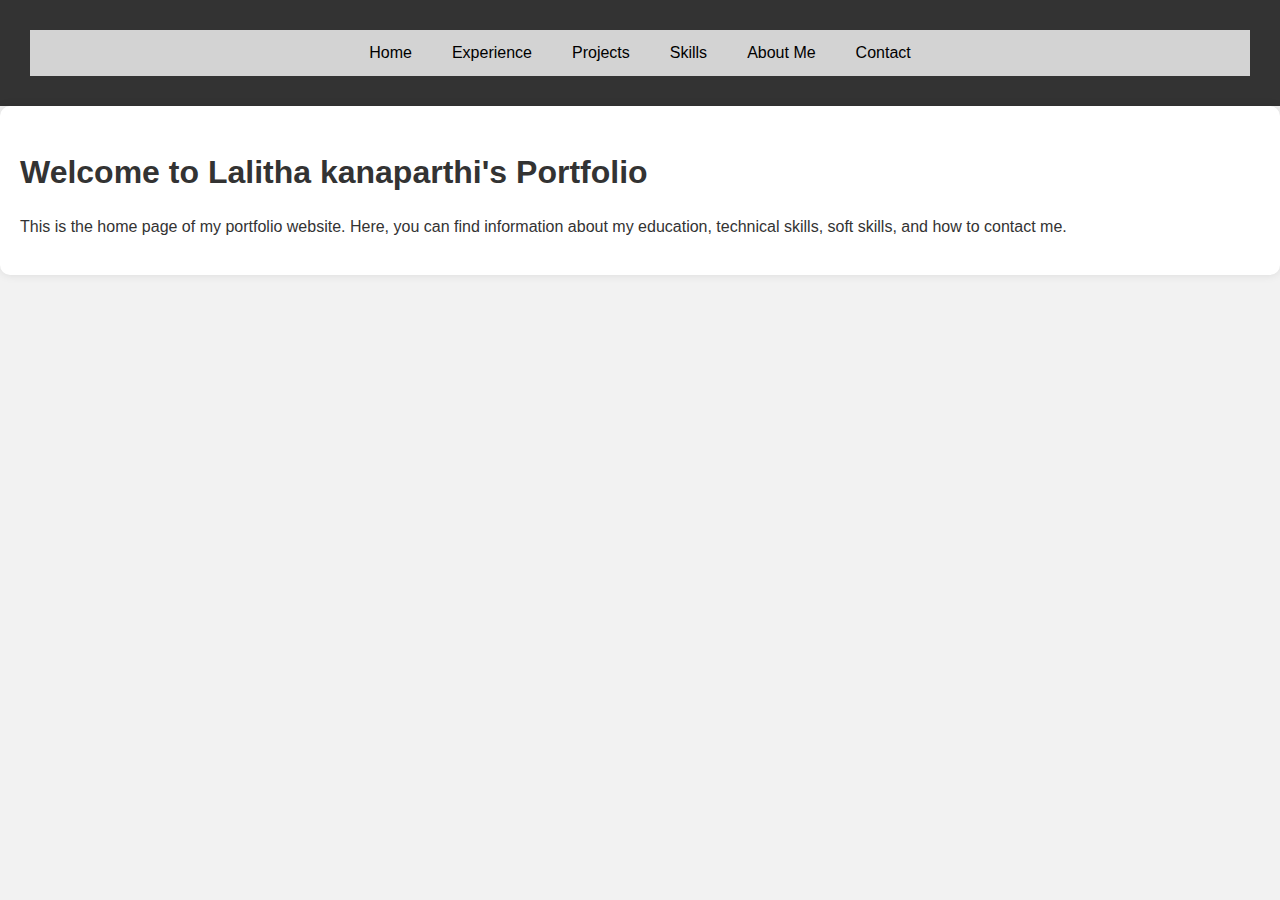
<file: index.html>
<!DOCTYPE html>
<html lang="en">
<head>
  <meta charset="UTF-8">
  <meta name="viewport" content="width=device-width, initial-scale=1.0">
  <title>Lalitha - Portfolio</title>
  <link rel="stylesheet" href="styless.css">
</head>
<body>
  <header>
    <nav>
      <ul class="navbar">
        <li><a href="pershome.html">Home</a></li>
        <li><a href="exp.html">Experience</a></li>
        <li><a href="proj.html">Projects</a></li>
        <li><a href="skills.html">Skills</a></li>

        <li><a href="about.html">About Me</a></li>
        <li><a href="contact.html">Contact</a></li>
      </ul>
    </nav>
  </header>

  <main>
    <section id="home">
      <h1>Welcome to Lalitha kanaparthi's Portfolio</h1>
      
      <p>This is the home page of my portfolio website. Here, you can find information about my education, technical skills, soft skills, and how to contact me.</p>
    </section>
  </main>
</body>
</html>
</file>
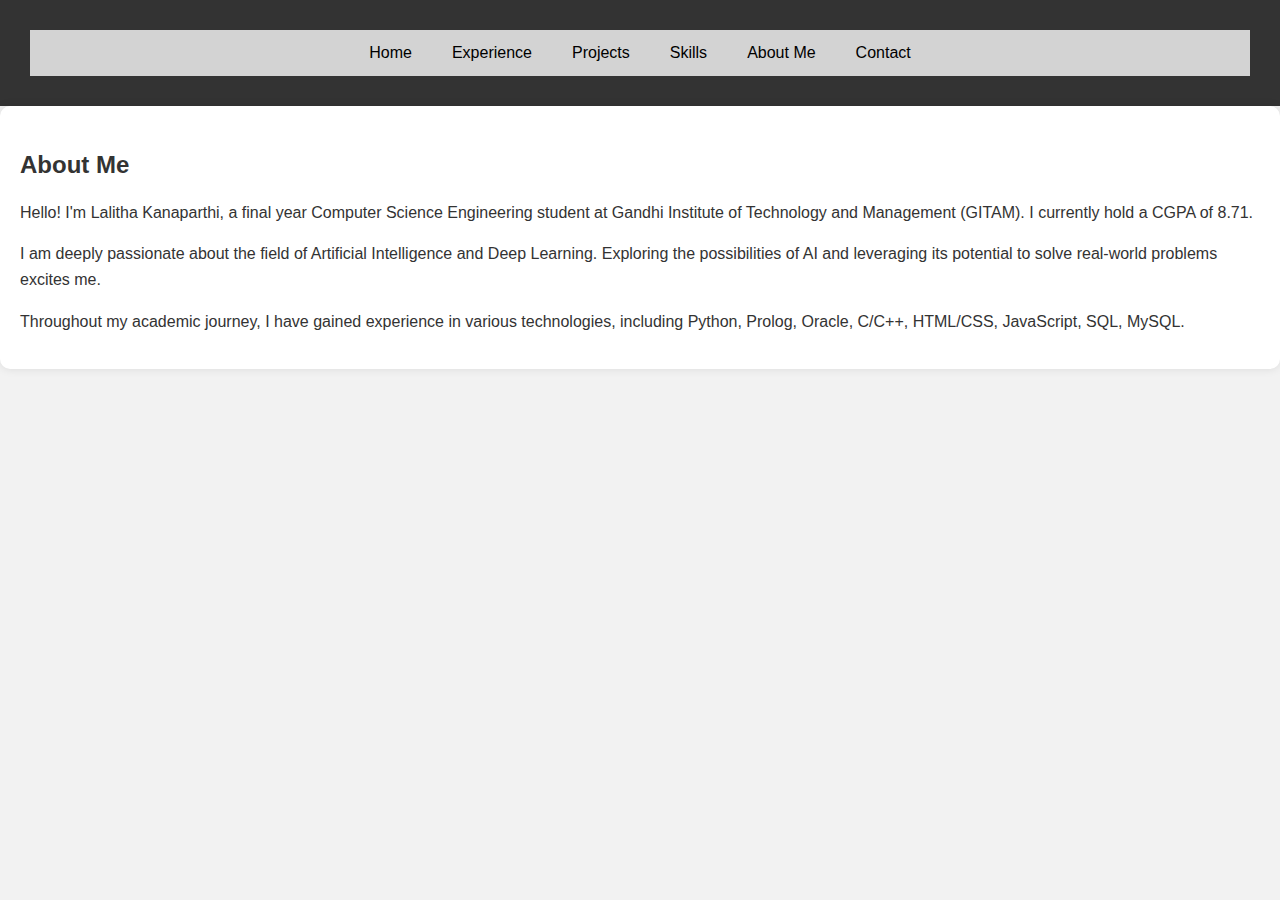
<file: about.html>
<!DOCTYPE html>
<html lang="en">
<head>
  <meta charset="UTF-8">
  <meta name="viewport" content="width=device-width, initial-scale=1.0">
  <title>About Me</title>
  <link rel="stylesheet" href="styless.css">
</head>
<body>
  <header>
    <nav>
      <ul class="navbar">
        <li><a href="pershome.html">Home</a></li>
        <li><a href="exp.html">Experience</a></li>
        <li><a href="proj.html">Projects</a></li>
        <li><a href="skills.html">Skills</a></li>
        <li><a href="about.html">About Me</a></li>
        <li><a href="contact.html">Contact</a></li>
      </ul>
    </nav>
  </header>

  <main>
    <section id="about">
      <h2>About Me</h2>
      

      <p>Hello! I'm Lalitha Kanaparthi, a final year Computer Science Engineering student at Gandhi Institute of Technology and Management (GITAM). I currently hold a CGPA of 8.71.</p>
      <p>I am deeply passionate about the field of Artificial Intelligence and Deep Learning. Exploring the possibilities of AI and leveraging its potential to solve real-world problems excites me.</p>
      <p>Throughout my academic journey, I have gained experience in various technologies, including Python, Prolog, Oracle, C/C++, HTML/CSS, JavaScript, SQL, MySQL.</p>
     
    </section>
  </main>
</body>
</html>
</file>
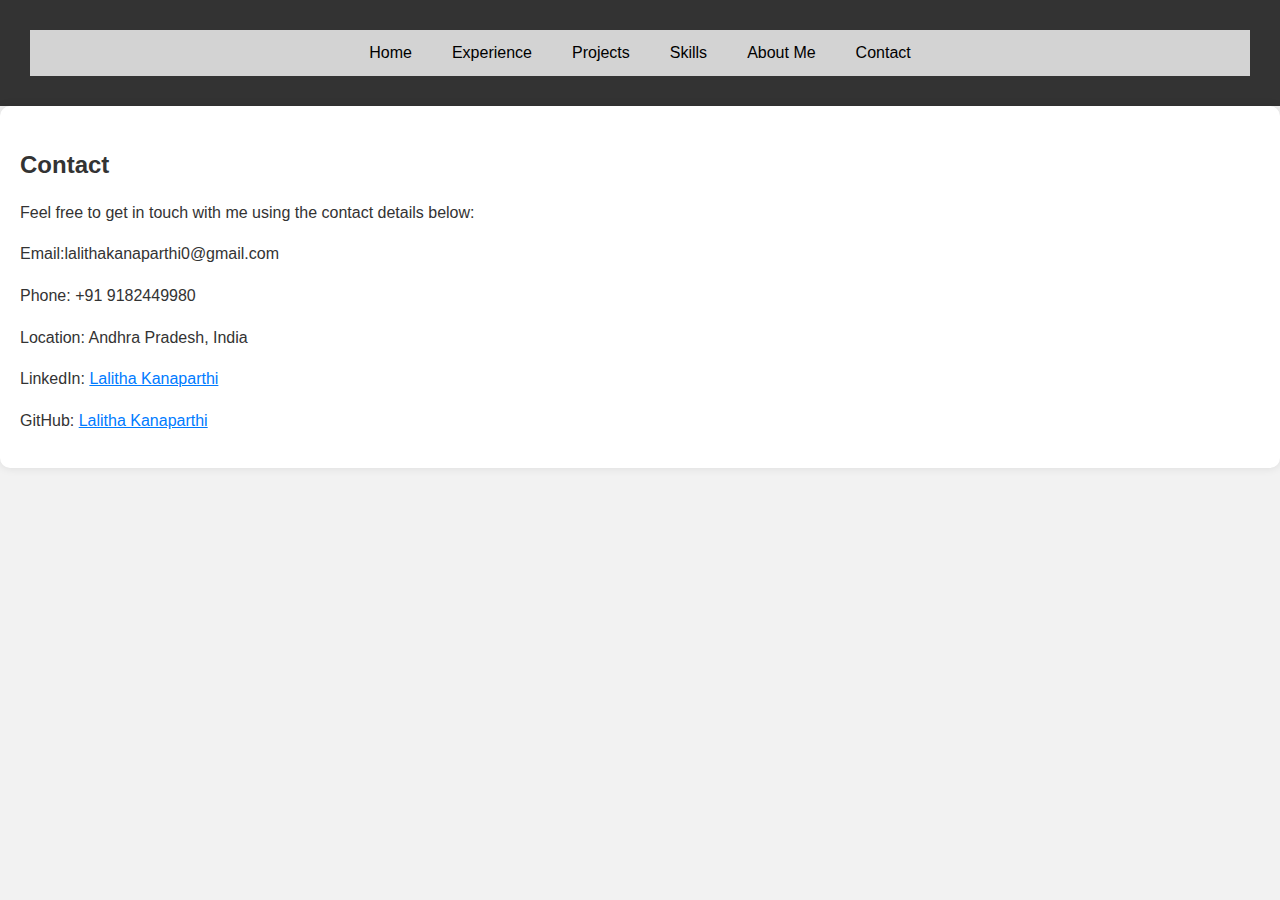
<file: contact.html>
<!DOCTYPE html>
<html lang="en">
<head>
  <meta charset="UTF-8">
  <meta name="viewport" content="width=device-width, initial-scale=1.0">
  <title>Contact</title>
  <link rel="stylesheet" href="styless.css">
</head>
<body>
  <header>
    <nav>
        <nav>
            <ul class="navbar">
                <li><a href="pershome.html">Home</a></li>
                <li><a href="exp.html">Experience</a></li>
                <li><a href="proj.html">Projects</a></li>
                <li><a href="skills.html">Skills</a></li>

                <li><a href="about.html">About Me</a></li>
                <li><a href="contact.html">Contact</a></li>
            </ul>
          </nav>
    </nav>
  </header>

  <main>
    <section id="contact">
      <h2>Contact</h2>
    
      <p>Feel free to get in touch with me using the contact details below:</p>
      <p>Email:lalithakanaparthi0@gmail.com</p>
      <p>Phone: +91 9182449980</p>
      <p>Location: Andhra Pradesh, India</p>
      <p>LinkedIn: <a href="https://www.linkedin.com/in/lalitha-kanaparthi-a17baa25b/">Lalitha Kanaparthi</a></p>
      <p>GitHub: <a href="https://github.com/Lalithakanaparthi">Lalitha Kanaparthi</a></p>
    </section>
  </main>
</body>
</html>
</file>
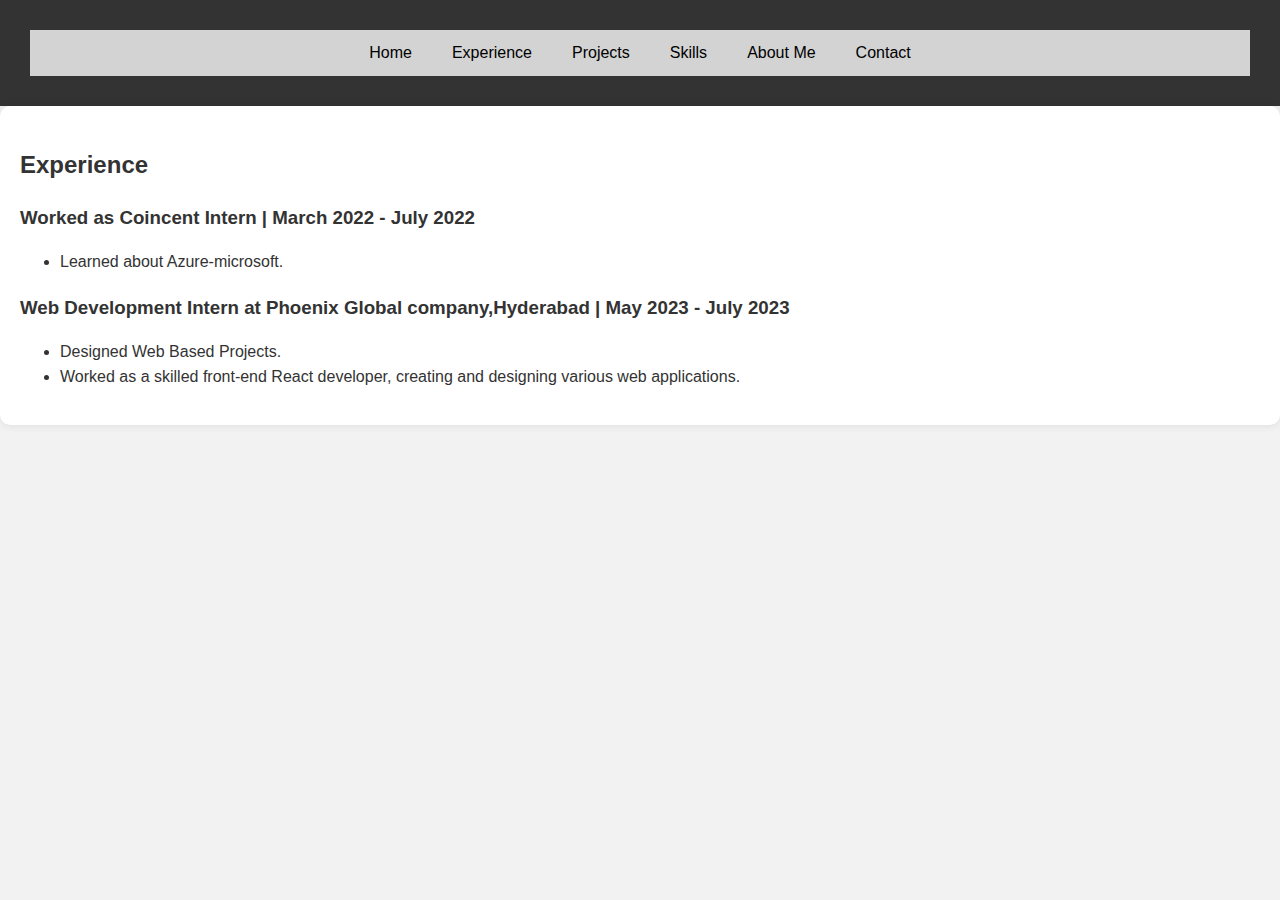
<file: exp.html>
<!DOCTYPE html>
<html lang="en">
<head>
  <meta charset="UTF-8">
  <meta name="viewport" content="width=device-width, initial-scale=1.0">
  <title>Experience</title>
  <link rel="stylesheet" href="styless.css">
</head>
<body>
  <header>
    <nav>
      <ul class="navbar">
        <li><a href="pershome.html">Home</a></li>
        <li><a href="exp.html">Experience</a></li>
        <li><a href="proj.html">Projects</a></li>
        <li><a href="skills.html">Skills</a></li>

        <li><a href="about.html">About Me</a></li>
        <li><a href="contact.html">Contact</a></li>
      </ul>
    </nav>
  </header>

  <main>
    <section id="experience">
      <h2>Experience</h2>
      
      <h3>Worked as Coincent Intern | March 2022 - July 2022</h3>
      
      <ul>
        <li>Learned about Azure-microsoft.</li>
        
      </ul>

      <h3>Web Development Intern at Phoenix Global company,Hyderabad | May 2023 - July 2023</h3>
      <ul>
        <li>Designed Web Based Projects.</li>
        <li>Worked as a skilled front-end React developer, creating and designing various web applications.</li>
      </ul>
    </section>
  </main>
</body>
</html>
</file>
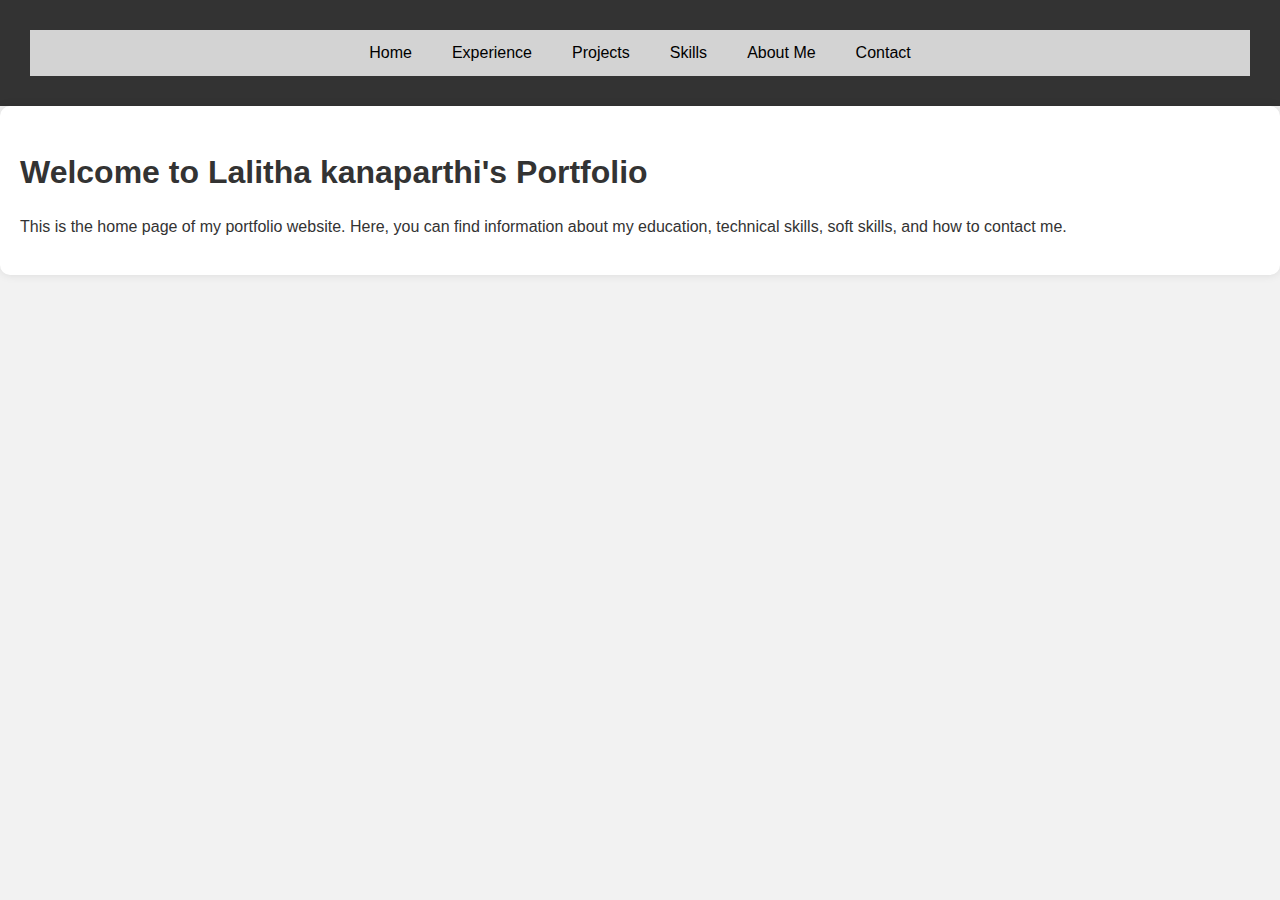
<file: pershome.html>
<!DOCTYPE html>
<html lang="en">
<head>
  <meta charset="UTF-8">
  <meta name="viewport" content="width=device-width, initial-scale=1.0">
  <title>Lalitha - Portfolio</title>
  <link rel="stylesheet" href="styless.css">
</head>
<body>
  <header>
    <nav>
      <ul class="navbar">
        <li><a href="pershome.html">Home</a></li>
        <li><a href="exp.html">Experience</a></li>
        <li><a href="proj.html">Projects</a></li>
        <li><a href="skills.html">Skills</a></li>

        <li><a href="about.html">About Me</a></li>
        <li><a href="contact.html">Contact</a></li>
      </ul>
    </nav>
  </header>

  <main>
    <section id="home">
      <h1>Welcome to Lalitha kanaparthi's Portfolio</h1>
      
      <p>This is the home page of my portfolio website. Here, you can find information about my education, technical skills, soft skills, and how to contact me.</p>
    </section>
  </main>
</body>
</html>
</file>
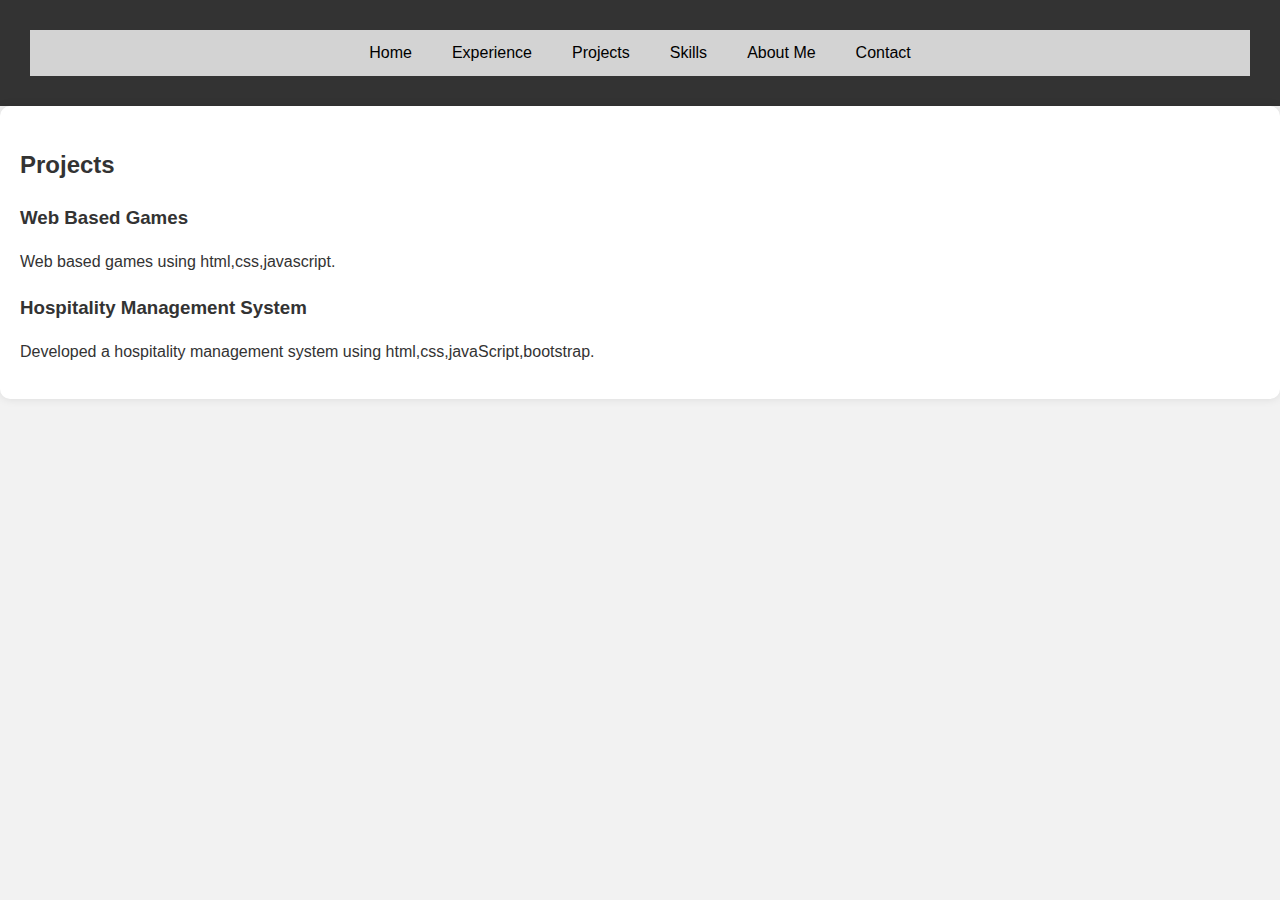
<file: proj.html>
<!DOCTYPE html>
<html lang="en">
<head>
  <meta charset="UTF-8">
  <meta name="viewport" content="width=device-width, initial-scale=1.0">
  <title>Lalitha</title>
  <link rel="stylesheet" href="styless.css">
</head>
<body>
  <header>
    <nav>
      <ul class="navbar">
        <li><a href="pershome.html">Home</a></li>
        <li><a href="exp.html">Experience</a></li>
        <li><a href="proj.html">Projects</a></li>
        <li><a href="skills.html">Skills</a></li>

        <li><a href="about.html">About Me</a></li>
        <li><a href="contact.html">Contact</a></li>
      </ul>
    </nav>
  </header>

  <main>
    <section id="projects">
      <h2>Projects</h2>
      

      <h3>Web Based Games</h3>
      <p>Web based games using html,css,javascript.</p>

      <h3>Hospitality Management System</h3>
      <p>Developed a hospitality management system using html,css,javaScript,bootstrap.</p>
</file>
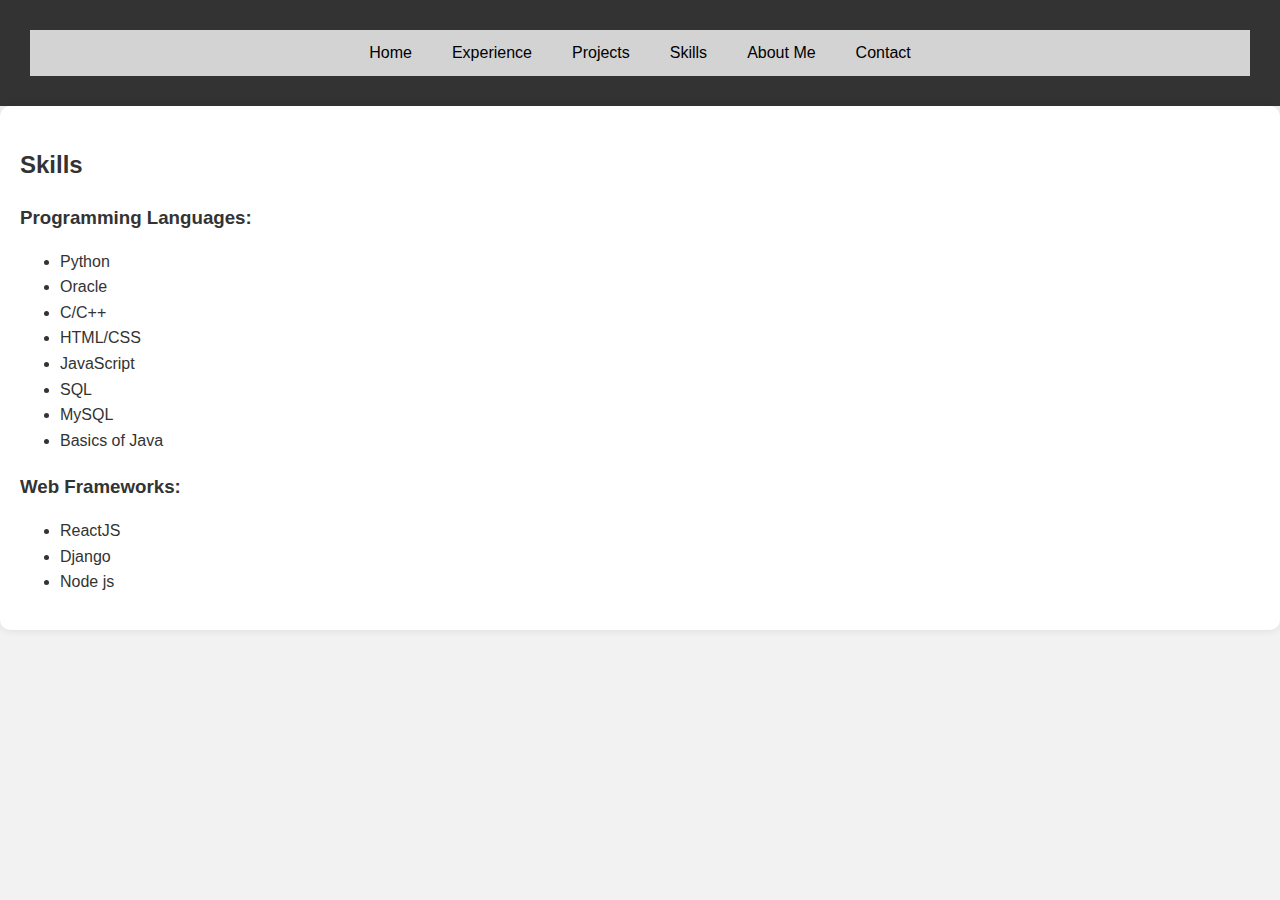
<file: skills.html>
<!DOCTYPE html>
<html lang="en">
<head>
  <meta charset="UTF-8">
  <meta name="viewport" content="width=device-width, initial-scale=1.0">
  <title>Skills</title>
  <link rel="stylesheet" href="styless.css">
</head>
<body>
  <header>
    <nav>
      <ul class="navbar">
        <li><a href="pershome.html">Home</a></li>
        <li><a href="exp.html">Experience</a></li>
        <li><a href="proj.html">Projects</a></li>
        <li><a href="skills.html">Skills</a></li> <!-- New page for skills -->
        <li><a href="about.html">About Me</a></li>
        <li><a href="contact.html">Contact</a></li>
      </ul>
    </nav>
  </header>

  <main>
    <section id="skills">
      <h2>Skills</h2>
      <!-- Add your skills content here -->
      <h3>Programming Languages:</h3>
      <ul>
        <li>Python</li>
        <li>Oracle</li>
        <li>C/C++</li>
        <li>HTML/CSS</li>
        <li>JavaScript</li>
        <li>SQL</li>
        <li>MySQL</li>
        <li>Basics of Java</li>
      </ul>

      <h3>Web Frameworks:</h3>
      <ul>
        <li>ReactJS</li>
<li>Django</li>
 
<li>Node js</li>
      </ul>
    </section>
  </main>
</body>
</html>
</file>
<file: styless.css>
body, header {
  margin: 0;
  padding: 0;
}


body {
  font-family: "San Francisco", Arial, sans-serif;
  background-color: #f2f2f2;
  line-height: 1.6;
  color: #333;
}


header {
  background-color: #333;
  padding: 30px;
}

.navbar {
  list-style-type: none;
  margin: 0;
  padding: 0;
  display: flex;
  justify-content: center;
  background-color: #D3D3D3;
}

.navbar li {
  margin: 0;
  color:black;

}


.navbar a {
  display: block;
  padding: 10px 20px;
  color: #000000;
  text-decoration: none;
  transition: background-color 0.3s ease;
}

.navbar a:hover {
  background-color: #555;
}

main {
  padding: 20px;
  border-radius: 10px; /* Add rounded border */
  background-color: #fff; /* Set a white background to show rounded border */
  box-shadow: 0 0 10px rgba(0, 0, 0, 0.1); /* Add a subtle shadow for depth */
}

/* Style section headings */
h1, h2, h3 {
  color: #333;
  margin-bottom: 10px;
}

/* Style paragraphs and lists */
p, ul {
  margin-bottom: 15px;
}

/* Add styles for links */
a {
  color: #007bff;
}

a:hover {
  text-decoration: underline;
}
</file>
